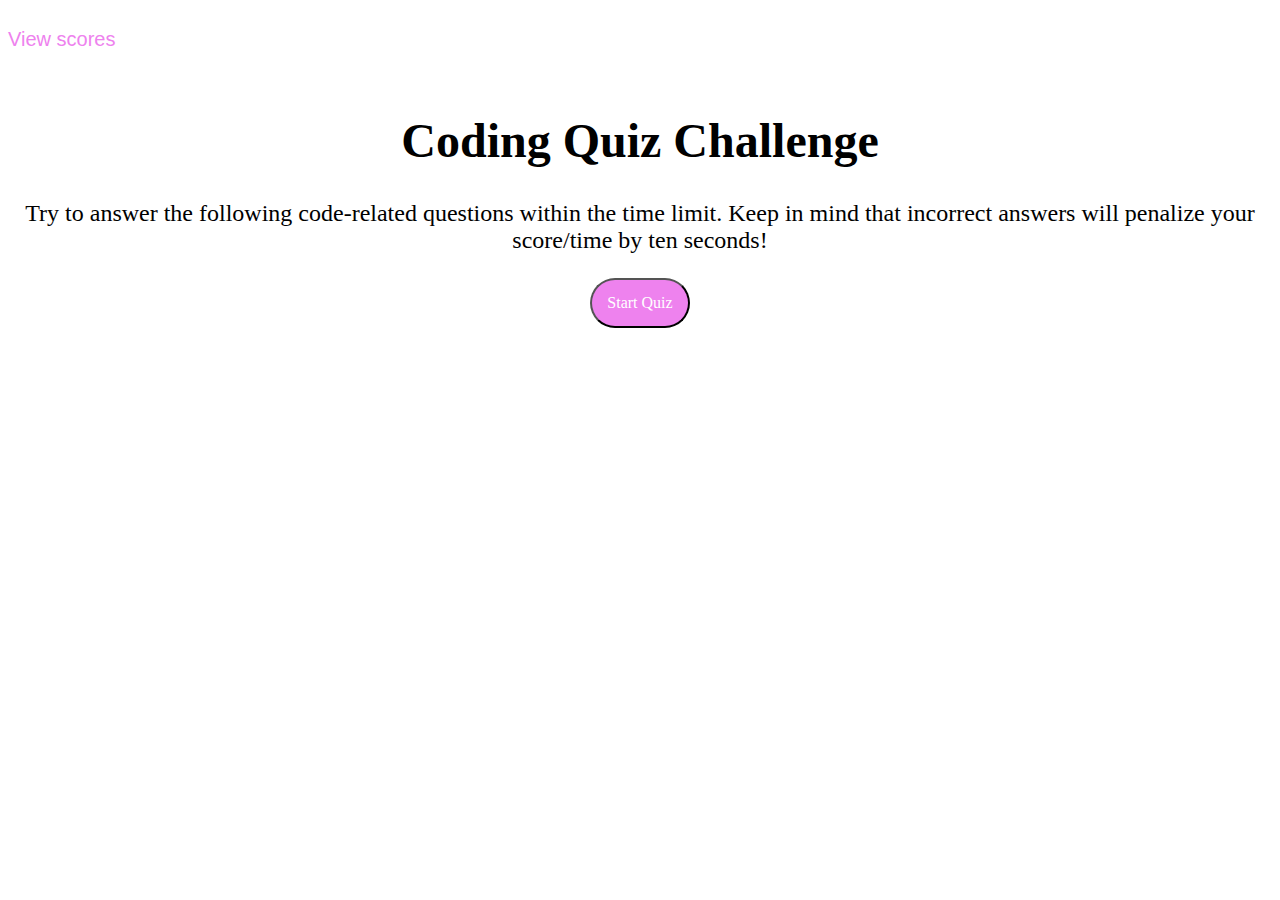
<file: index.html>
<!DOCTYPE html>

<html>
  <head>
    <meta charset="utf-8" />
    <meta http-equiv="X-UA-Compatible" content="IE=edge" />
    <title></title>
    <meta name="description" content="" />
    <meta name="viewport" content="width=device-width, initial-scale=1" />
    <link rel="stylesheet" href="./Assets/CSS/styles.css"/>
    <link rel="shortcut icon" href="#" />
  </head>
  

  <body>
    <header id="header">
      <a href="highScores.html"><p id="highScoresLink">View scores</p></a>
      <p id="timer" style="visibility: hidden;">Time:</p>
    </header>
    <section class="questionsSection">
      <h1 id="mainHead">Coding Quiz Challenge</h1>
      <p id="terms">
        Try to answer the following code-related questions within the time limit.
        Keep in mind that incorrect answers will penalize your score/time by ten
        seconds!
      </p>
      <a href="quiz.html"><button id="startButton">Start Quiz</button></a>
    </section>
    <section class="question" style="visibility: hidden;">
      <p id="questionPrompt">Quiz</p>
      
      <button id="choiceOne"></button>
      <br>
      <button id="choiceTwo"></button>
      <br>
      <button id="choiceThree"></button>
      <br>
      <button id="choiceFour"></button>
    
    </section>

    <script src="./Assets/Js/quiz.js"></script>

  </body>
</html>
</file>
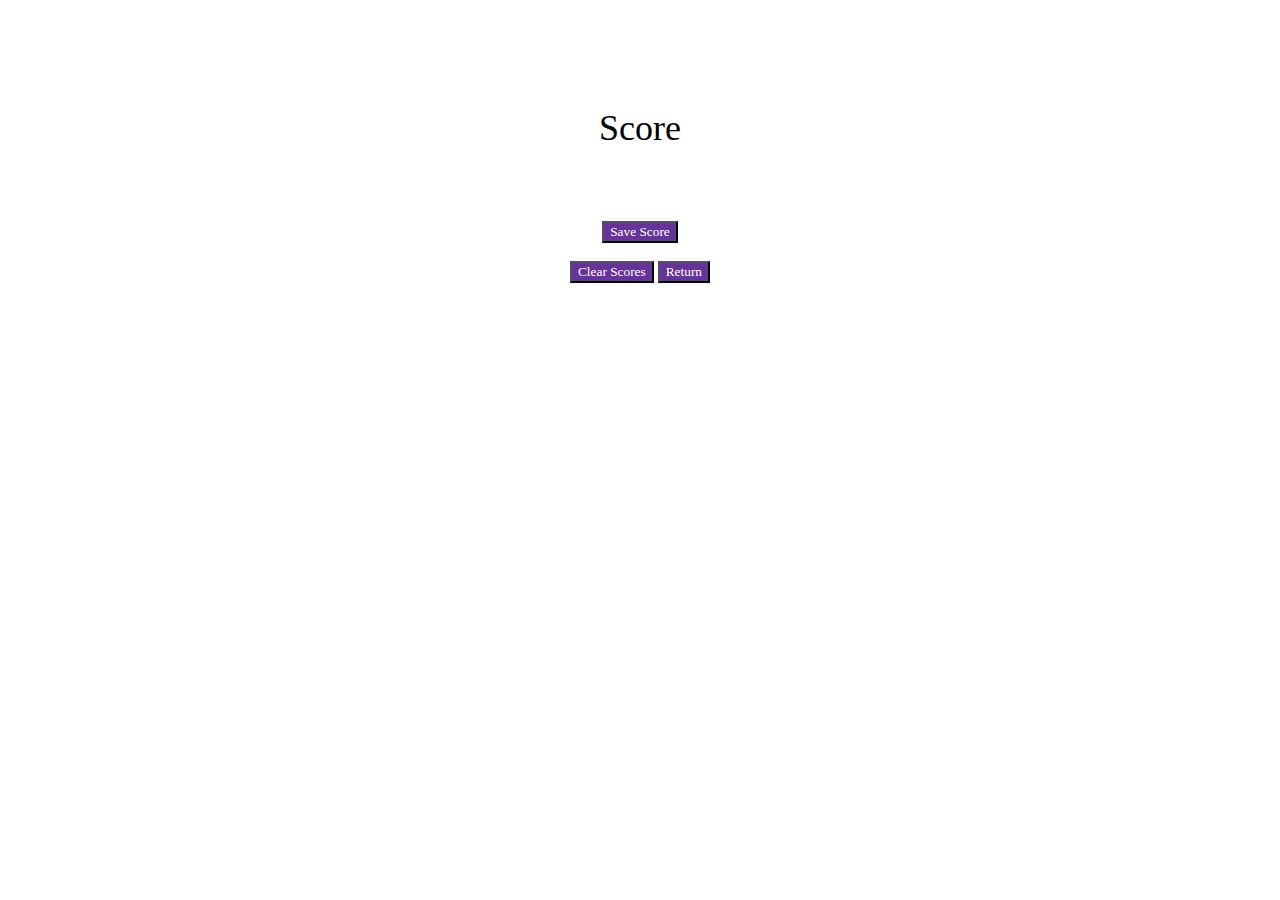
<file: highScores.html>
<!DOCTYPE html>

<html>
  <head>
    <meta charset="utf-8" />
    <meta http-equiv="X-UA-Compatible" content="IE=edge" />
    <title>Highscores</title>
    <meta name="description" content="" />
    <meta name="viewport" content="width=device-width, initial-scale=1" />
    <link rel="stylesheet" href="./Assets/CSS/styles.css"/>
    <link rel="shortcut icon" href="#" />
  </head>
  <body>
    <header style="visibility: hidden;" id="header">
      <a href="highScores.html"><p id="highScoresLink">View scores</p></a>
      <p id="timer" style="visibility: hidden;">Time:</p>
    </header>
    <section id="highScores">
      <p id="userScoreP">Score</p>
      <ol id = "scoreArea">
        


      </ol>
      <br></br>
    <div class ="saveClearReturnButtons">
      
      <button onclick="saveScore()" id = "save">Save Score</button>
      <br></br>
      <button onclick="clearScores()" id = "clear">Clear Scores</button>
      <a href="index.html"><button id="return">Return</button></a>
    </div>
    
    </section>
    <section class="question" style="visibility: hidden;">
      <p id="questionPrompt">Quiz</p>
      
      <button id="choiceOne"></button>
      <br>
      <button id="choiceTwo"></button>
      <br>
      <button id="choiceThree"></button>
      <br>
      <button id="choiceFour"></button>
    
    </section>
    
    <script src="./Assets/Js/quiz.js"></script>
  </body>
</html>
</file>
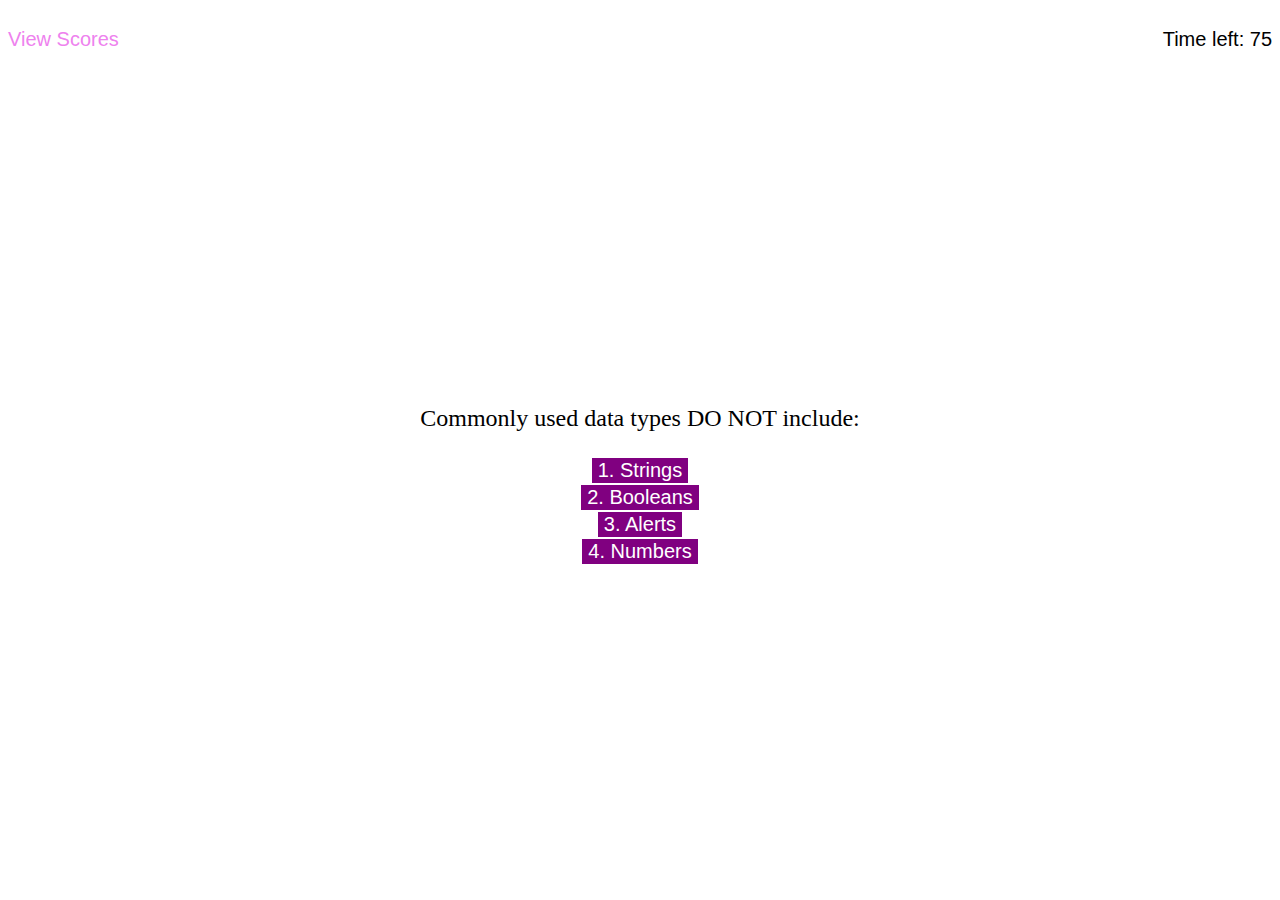
<file: quiz.html>
<!DOCTYPE html>

<html>
  <head>
    <meta charset="utf-8" />
    <meta http-equiv="X-UA-Compatible" content="IE=edge" />
    <title></title>
    <meta name="description" content="" />
    <meta name="viewport" content="width=device-width, initial-scale=1" />
    <link rel="stylesheet" href="./Assets/CSS/styles.css"/>
    <link rel="shortcut icon" href="#">
  </head>
  <body>
    
    <header id="header">
      <a href="highScores.html"><p id="highScoresLink">View Scores</p></a>
      <p id="timer">Time: </p>
    </header>
    <section class="question">
      <p id="questionPrompt">Quiz</p>
      
      <button id="choiceOne"></button>
      <br>
      <button id="choiceTwo"></button>
      <br>
      <button id="choiceThree"></button>
      <br>
      <button id="choiceFour"></button>
    
    </section>


    <script src="./Assets/Js/quiz.js"></script>
  </body>
</html>
</file>
<file: Assets/CSS/styles.css>
/*removes all text decoration*/
a {
  text-decoration: none;
}

/*changes width, height, background color, color, font family, font size, and adds border radius to start button*/
#startButton {
  width: 100px;
  height: 50px;
  background-color: violet;
  color: white;
  font-family: cursive;
  border-radius: 35px;
  font-size: 16px;
}

/*displays header element as flex, justify-content set to space-between, font-family and font-size changed*/
#header {
  display: flex;
  justify-content: space-between;
  font-family: -apple-system, BlinkMacSystemFont, "Segoe UI", Roboto, Oxygen,
    Ubuntu, Cantarell, "Open Sans", "Helvetica Neue", sans-serif;
  font-size: 20px;
}

/*color and text-decoration of highScoresLink changed*/
#highScoresLink {
  color: violet;
  text-decoration: none;
}

/*questionsSection class displayed as block, flex-wrap changed to wrap, */
.questionsSection {
  display: block;
  flex-wrap: wrap;
  flex-direction: column;
  font-size: 24px;
  padding: 10px;
  justify-content: space-between;
  font-family: cursive;
  text-align: center;
  align-items: center;
}
.question {
  display: block;

  flex-direction: column;
  margin-top: 300px;
  font-size: 24px;
  padding: 10px;

  justify-content: space-between;
  font-family: cursive;
  text-align: center;
  align-items: center;
}

/*choice buttons background color changed, border changed to none, color of text to white, text aligned to the center, text decoration set to none, and font size set to 20px*/
#choiceOne,#choiceTwo,#choiceThree,#choiceFour {
  background-color: purple;
  border: none;
  color: white;

  text-align: center;
  text-decoration: none;

  font-size: 20px;
}

/*instructions text aligned to center*/
#instructions {
  text-align: center;
}

/*highScores displayed as block, with items and text aligned to center, border set to none, and font family set to cursive*/
#highScores {
  display: block;
  align-items: center;
  text-align: center;
  border: none;
  font-family: cursive;
}

/*scoreArea displayed as a block, flex-direction set to column, font-family set to cursive, and text and items aligned to the center*/
#scoreArea {
  display: block;
  flex-direction: column;
  font-family: cursive;
  text-align: center;
  align-items: center;
  
}

/*store, clear, and return buttons displayed as block, flex direction set to column, font family set to cursive, text and items aligned to center*/
.saveClearReturnButtons {
  display: block;
  flex-direction: column;
  font-family: cursive;
  text-align: center;
  align-items: center;
}

/*save, clear, and return buttons font changed to cursive, color to white, and background color to rebeccapurple*/
#save, #clear, #return {
  font-family: cursive;
  color: white;
  background-color: rebeccapurple;
}

/*userScoreP font set to 36px*/
#userScoreP {
  font-size: 36px;
}
</file>
